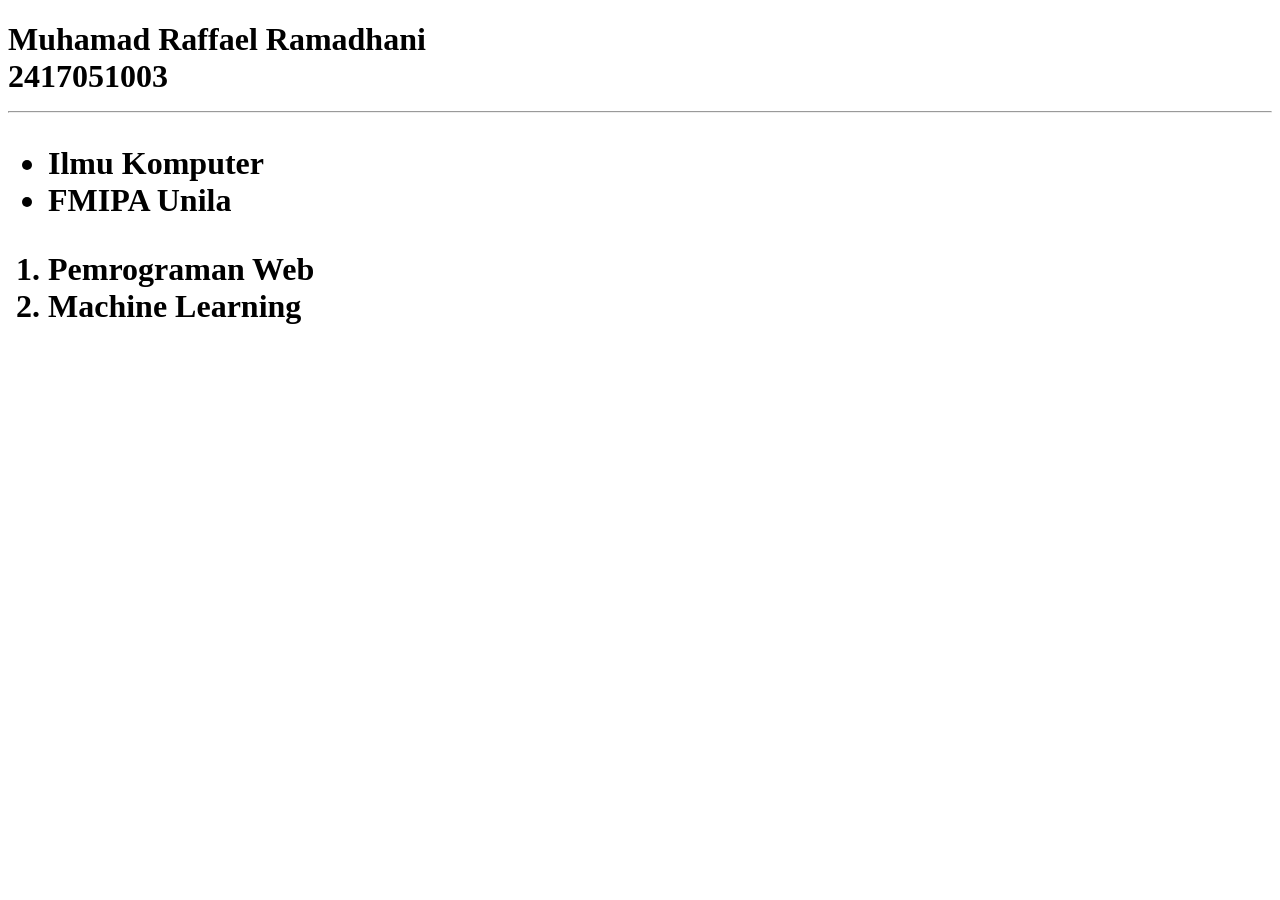
<file: index.html>
<!DOCTYPE html>
<html lang="en">
<head>
    <meta charset="UTF-8">
    <meta name="viewport" content="width=device-width, initial-scale=1.0">
    <title>Pertemuan 1</title>
</head>
<body>
    <h1>Muhamad Raffael Ramadhani
        <br>
        2417051003
        <hr>
        
        <ul>
            <li>
                Ilmu Komputer
                <br>
            </li>
            <li>
                FMIPA Unila
            </li>
        </ul>

        <ol>
            <li>
                Pemrograman Web
            </li>
            <li>
                Machine Learning
            </li>
        </ol>
    </h1>
</body>
</html>
</file>
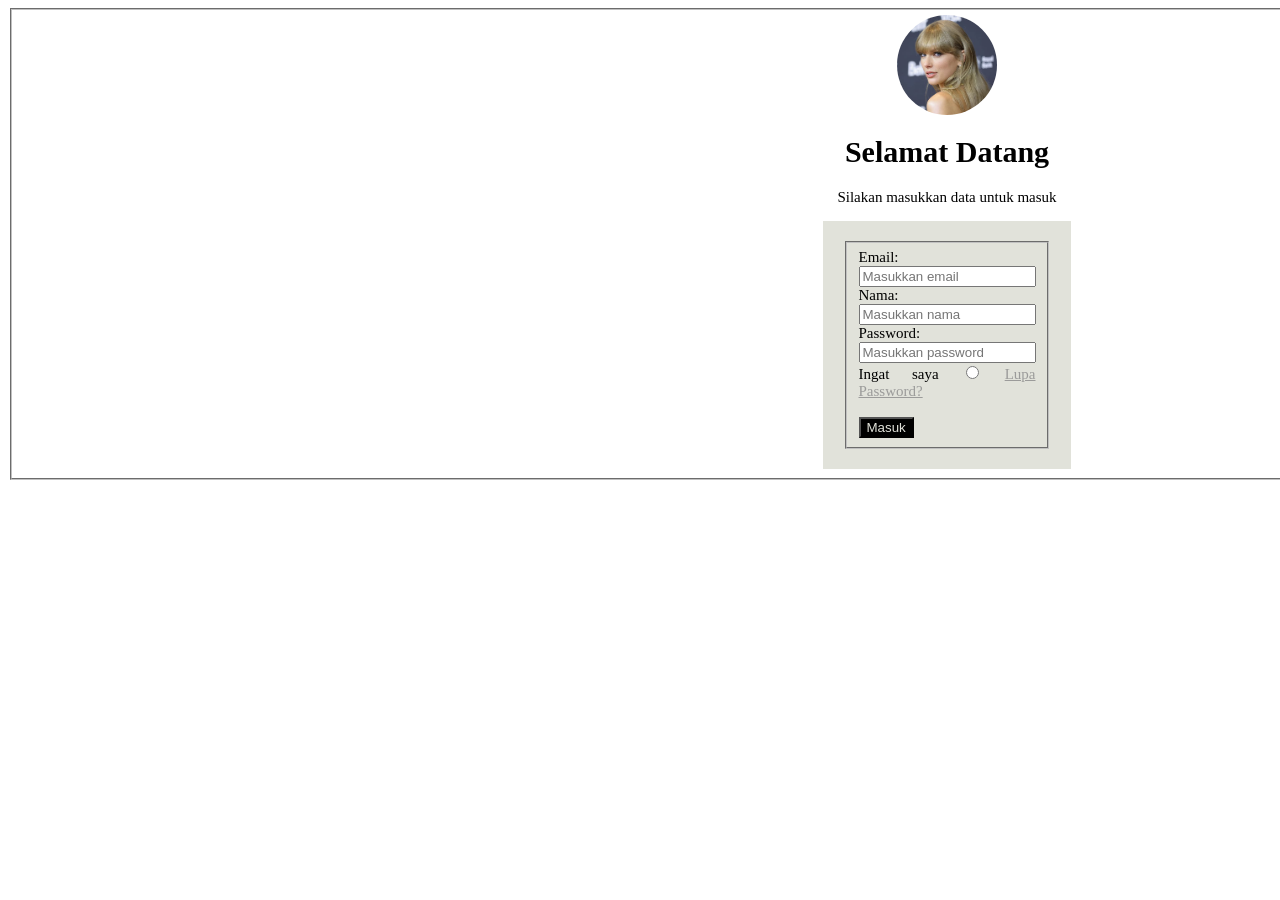
<file: Muhamad Raffael Ramadhani_2417051003_Kuis1 Pemweb/index.html>
<!DOCTYPE html>
<html lang="en">
<head>
    <link rel="stylesheet" href="style.css">
    <meta charset="UTF-8">
    <meta name="viewport" content="width=device-width, initial-scale=1.0">
    <title>Kuis 1 Pemograman web</title>
</head>
<body>
    <fieldset class="kotak">
    <img src ="taylor.jpg" class="gambar1">
    <h1 class = "title">Selamat Datang</h1>
    <p class = "title2">Silakan masukkan data untuk masuk</p>
    <form action="#" method="post" class="inputan">
        <fieldset>
        <label for="Email"> Email: </label><br>
        <input type ="email" id="Email" placeholder="Masukkan email">
        <br>
        <label for="Nama"> Nama: </label><br>
        <input type ="text" id="Nama" placeholder="Masukkan nama">
        <br>
        <label for="password"> Password: </label><br>
        <input type="password" id="password"placeholder="Masukkan password">
        <br>
        <label for="remind"> Ingat saya</label>
        <input type ="radio" id="Ingat saya">
        <a href="#" target="_blank" class="lupa">Lupa Password?</a>
        
        <br> <br>
        <div>
        <button type="Submit" class="submit">Masuk</button>
        </div>
        </fieldset>
    </fieldset>
</body>
</html>
</file>
<file: Muhamad Raffael Ramadhani_2417051003_Kuis1 Pemweb/style.css>
body{
    font-family: 'Times New Roman', Times, serif;
    font-size:15px;
}

form{
    background-color: #e1e2da;
    padding: 20px;
}

.gambar1{
    display: block;
    margin:auto;
    text-align: center;
    width: 100px;
    height: 100px;
    border-radius: 50px;
}

#table{
    margin:auto;
}

.submit{
    color:#e1e2da;
    background-color: black;
    text-align: center;
    margin:auto;
}

.login{
    margin:auto;
}

.title{
    text-align: center;
}

.title2{
    text-align: center;
}

.inputan{
    text-align: justify;
    margin-left: 800px;
    margin-right: 800px;
}

.lupa{
    color: rgb(155, 155, 154);
}
</file>
